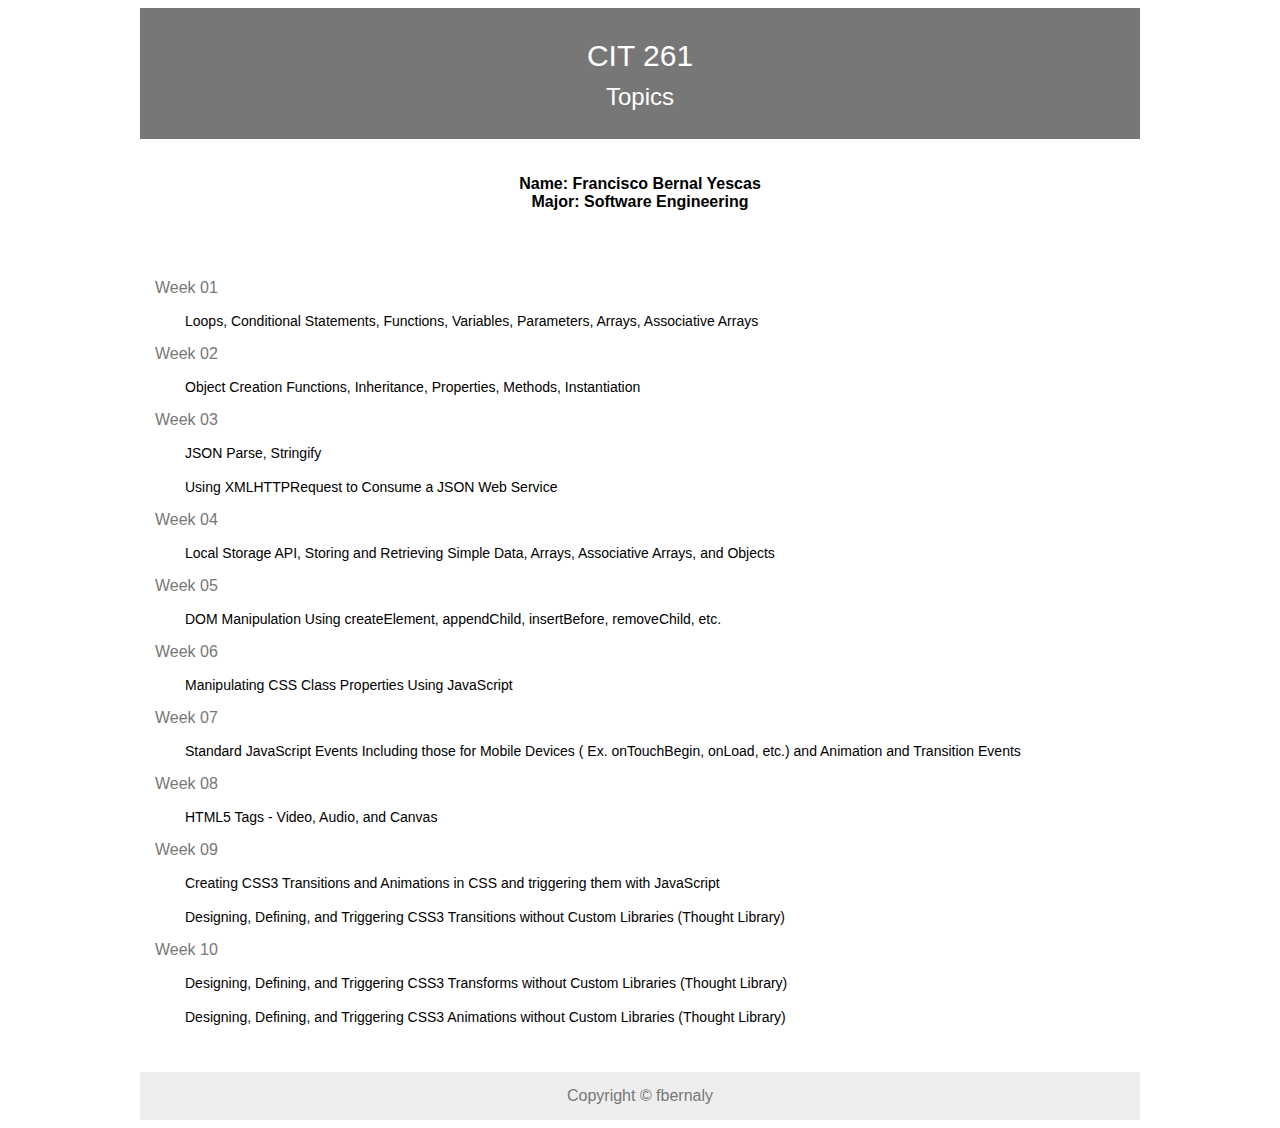
<file: index.html>
<!DOCTYPE html>
<html lang="en">

<head>
  <title>CIT 261 Topics</title>
  <meta charset="UTF-8">
  <meta name="description" content="CIT 261 Topics">
  <meta name="author" content="Francisco Bernal">
  <link rel="stylesheet" type="text/css" href="../css/style.css">
  <style>

  </style>
</head>

<body>

  <div class="container">
    <header class="header">
      <h1>CIT 261</h1>
      <h2>Topics</h2>
    </header>

    <h4>Name: Francisco Bernal Yescas<br/>Major: Software Engineering</h4>

    <ul style="text-align: left">
      <li><a href="./week01/index.html">Week 01</a>
        <p>Loops, Conditional Statements, Functions, Variables, Parameters, Arrays, Associative Arrays</p>
      </li>
      <li><a href="./week02/index.html">Week 02</a>
        <p>Object Creation Functions, Inheritance, Properties, Methods, Instantiation</p>
      </li>
      <li><a href="./week03/index.html">Week 03</a>
        <p>JSON Parse, Stringify</p>
        <p>Using XMLHTTPRequest to Consume a JSON Web Service</p>
      </li>
      <li><a href="./week04/index.html">Week 04</a>
        <p>Local Storage API, Storing and Retrieving Simple Data, Arrays, Associative Arrays, and Objects</p>
      </li>
      <li><a href="./week05/index.html">Week 05</a>
        <p>DOM Manipulation Using createElement, appendChild, insertBefore, removeChild, etc.</p>
      </li>
      <li><a href="./week06/index.html">Week 06</a>
        <p>Manipulating CSS Class Properties Using JavaScript</p>
      </li>
      <li><a href="./week07/index.html">Week 07</a>
        <p>Standard JavaScript Events Including those for Mobile Devices ( Ex. onTouchBegin, onLoad, etc.) and Animation and Transition Events</p>
      </li>
      <li><a href="./week08/index.html">Week 08</a>
        <p>HTML5 Tags - Video, Audio, and Canvas</p>
      </li>
      <li><a href="./week09/index.html">Week 09</a>
        <p>Creating CSS3 Transitions and Animations in CSS and triggering them with JavaScript</p>
        <p>Designing, Defining, and Triggering CSS3 Transitions without Custom Libraries (Thought Library)</p>
      </li>
      <li><a href="./week10/index.html">Week 10</a>
        <p>Designing, Defining, and Triggering CSS3 Transforms without Custom Libraries (Thought Library)</p>
        <p>Designing, Defining, and Triggering CSS3 Animations without Custom Libraries (Thought Library)</p>
      </li>
    </ul>

    <footer class="footer">Copyright &copy; fbernaly</footer>
  </div>
</body>

</html>
</file>
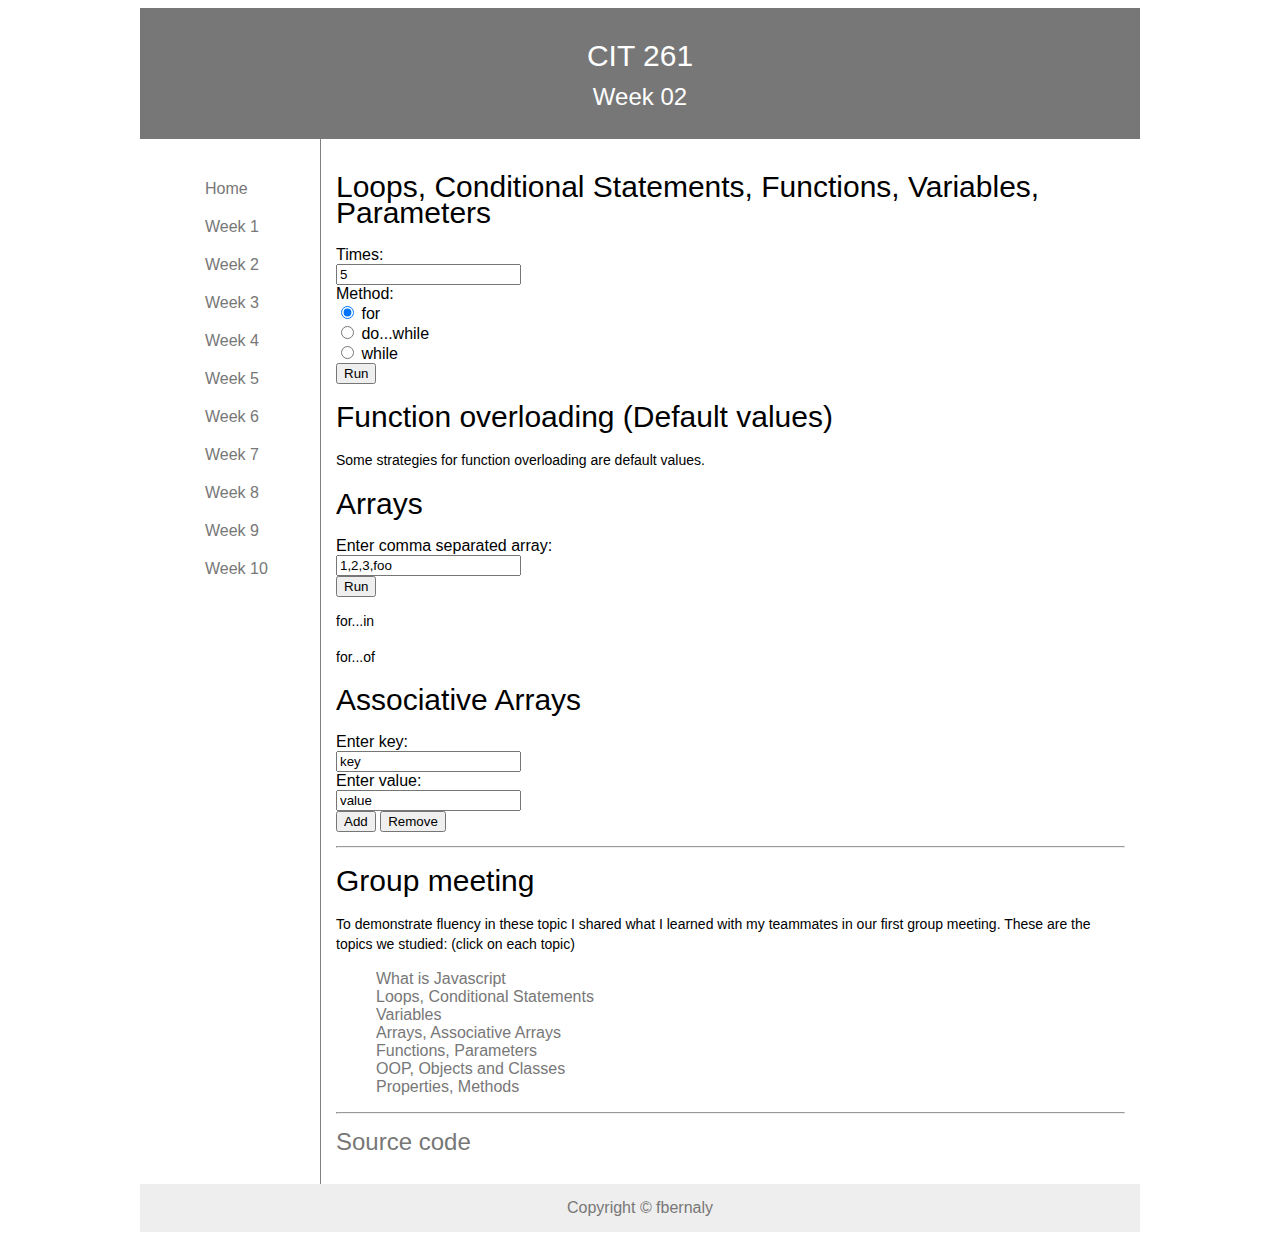
<file: week01/index.html>
<!DOCTYPE html>
<html>

<head>
  <title>Week 02</title>
  <meta charset="UTF-8">
  <meta name="description" content="CIT 261 Topics">
  <meta name="author" content="Francisco Bernal">
  <link rel="stylesheet" type="text/css" href="../css/style.css">
</head>

<body>
  <div class="container">
    <header class="header">
      <h1>CIT 261</h1>
      <h2>Week 02</h2>
    </header>

    <nav class="nav">
      <ul>
        <li><a href="../index.html">Home</a></li>
        <li><a href="../week01/index.html">Week 1</a></li>
        <li><a href="../week02/index.html">Week 2</a></li>
        <li><a href="../week03/index.html">Week 3</a></li>
        <li><a href="../week04/index.html">Week 4</a></li>
        <li><a href="../week05/index.html">Week 5</a></li>
        <li><a href="../week06/index.html">Week 6</a></li>
        <li><a href="../week07/index.html">Week 7</a></li>
        <li><a href="../week08/index.html">Week 8</a></li>
        <li><a href="../week09/index.html">Week 9</a></li>
        <li><a href="../week10/index.html">Week 10</a></li>
      </ul>
    </nav>

    <article class="article">
      <h1>Loops, Conditional Statements, Functions, Variables, Parameters</h1>

      <form id="loops">
        Times:<br>
        <input type="text" id="times" value="5">
        <br> Method:
        <br>
        <input type="radio" name="method" value="for" checked> for<br>
        <input type="radio" name="method" value="do-while"> do...while<br>
        <input type="radio" name="method" value="while"> while<br>
        <button type="button" onclick="createList()">Run</button>
      </form>

      <ul id="l1">
      </ul>

      <script>
        function getRadioValue() {
          var val;
          var radios = document.getElementsByName('method');
          for (var i = 0, len = radios.length; i < len; i++) {
            if (radios[i].checked) {
              val = radios[i].value;
              break;
            }
          }
          return val;
        }

        function createListNode(i, id) {
          var ul = document.getElementById(id);
          var node = document.createElement("LI");
          var textnode = document.createTextNode(i.toString());
          node.appendChild(textnode);
          ul.appendChild(node);
        }

        function forloop(times) {
          for (var i = 0; i < times; i++) {
            createListNode(i, "l1");
          }
        }

        function dowhileloop(times) {
          if (times <= 0) {
            return;
          }

          var i = 0;
          do {
            createListNode(i++, "l1");
          } while (i < times);
        }

        function whileloop(times) {
          var i = 0;
          while (i < times) {
            createListNode(i++, "l1");
          }
        }

        function createList() {
          var times = document.getElementById("times").value;
          var method = getRadioValue();
          var ul = document.getElementById("l1");
          ul.innerHTML = "";

          switch (method) {
            case "for":
              forloop(times);
              break;

            case "do-while":
              dowhileloop(times);
              break;

            case "while":
              whileloop(times);
              break;

            default:
              console.log('default');
          }
        }

      </script>

      <h1>Function overloading (Default values)</h1>

      <p>Some strategies for function overloading are default values.</p>

      <script>
        // default values
        function multiply(a, b = 1, c = 1) {
          return a * b * c;
        }

        console.log(multiply(5, 5, 5));
        console.log(multiply(5, 5));
        console.log(multiply(5));

      </script>

      <h1>Arrays</h1>

      <form>
        Enter comma separated array:<br>
        <input type="text" id="arr" value="1,2,3,foo">
        <br>
        <button type="button" onclick="traverseArray()">Run</button>
      </form>

      <p>for...in</p>
      <ul id="l2">
      </ul>
      <p>for...of</p>
      <ul id="l3">
      </ul>

      <script>
        function traverseArray() {
          var ul = document.getElementById("l2");
          ul.innerHTML = "";
          ul = document.getElementById("l3");
          ul.innerHTML = "";
          let arr = document.getElementById('arr').value.split(',');
          for (let i in arr) {
            createListNode(i, "l2"); // index
          }
          for (let i of arr) {
            createListNode(i, "l3"); // value
          }
        }

      </script>

      <h1>Associative Arrays</h1>

      <form>
        Enter key:<br>
        <input type="text" id="key" value="key">
        <br> Enter value:<br>
        <input type="text" id="value" value="value">
        <br>
        <button type="button" onclick="addKeyValuePair()">Add</button>
        <button type="button" onclick="removeKeyValuePair()">Remove</button>
      </form>

      <p id='p1'></p>

      <script>
        var obj = {};

        function addKeyValuePair() {
          var key = document.getElementById('key').value;
          var value = document.getElementById('value').value;
          obj[key] = value;
          document.getElementById('p1').innerHTML = JSON.stringify(obj);
        }

        function removeKeyValuePair() {
          var key = document.getElementById('key').value;
          delete obj[key];
          document.getElementById('p1').innerHTML = JSON.stringify(obj);
        }

      </script>

      <hr>
      <h1>Group meeting</h1>

      <p>To demonstrate fluency in these topic I shared what I learned with my teammates in our first group meeting. These are the topics we studied: (click on each topic)</p>

      <ul>
        <li><a href="https://youtu.be/EwsQArFMTIw?t=3m">What is Javascript</a></li>
        <li><a href="https://youtu.be/EwsQArFMTIw?t=4m55s">Loops, Conditional Statements</a></li>
        <li><a href="https://youtu.be/EwsQArFMTIw?t=12m30s">Variables</a></li>
        <li><a href="https://youtu.be/EwsQArFMTIw?t=13m30s">Arrays, Associative Arrays</a></li>
        <li><a href="https://youtu.be/EwsQArFMTIw?t=40m48s">Functions, Parameters</a></li>
        <li><a href="https://youtu.be/EwsQArFMTIw?t=44m40s">OOP, Objects and Classes</a></li>
        <li><a href="https://youtu.be/EwsQArFMTIw?t=45m35s">Properties, Methods</a></li>
        <li>
          <a href="https://youtu.be/EwsQArFMTIw?t=46m15s" Instantiation</a></li>
      </ul>

      <hr>
      <h2><a href="https://github.com/fbernaly/cit261-byui-fby/blob/master/week01/index.html">Source code</a></h2>
    </article>

    <footer class="footer">Copyright &copy; fbernaly</footer>

  </div>
</body>

</html>
</file>
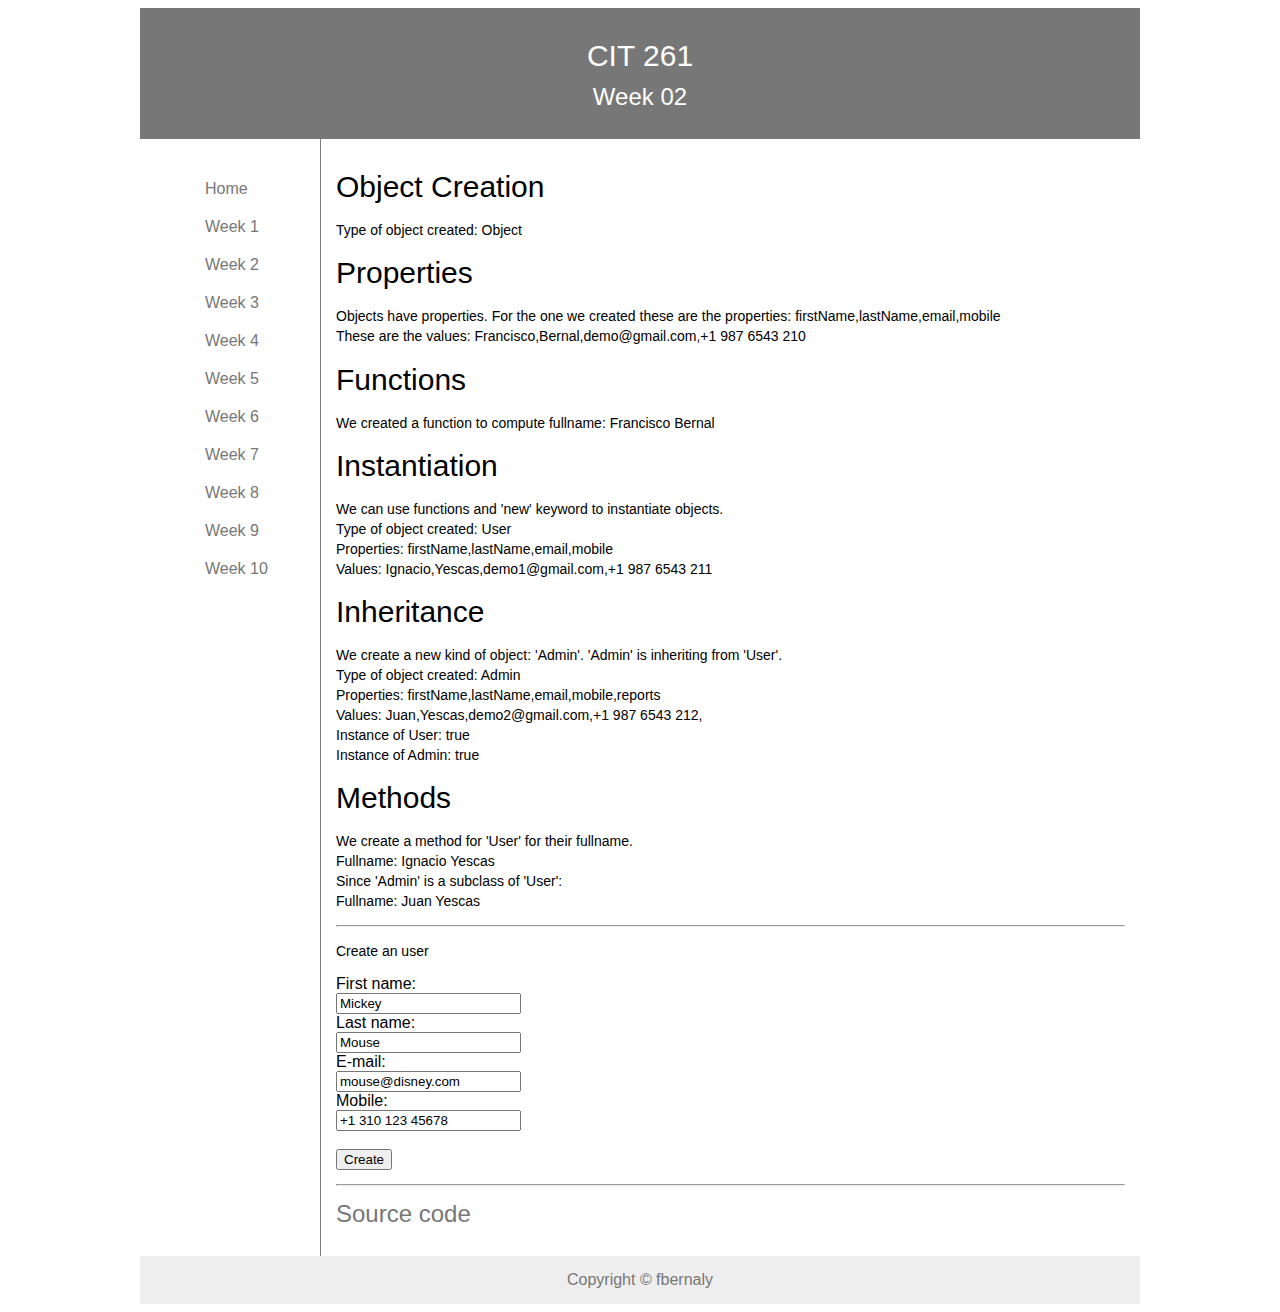
<file: week02/index.html>
<!DOCTYPE html>
<html>

<head>
  <title>Week 02</title>
  <meta charset="UTF-8">
  <meta name="description" content="CIT 261 Topics">
  <meta name="author" content="Francisco Bernal">
  <link rel="stylesheet" type="text/css" href="../css/style.css">
</head>

<body>
  <div class="container">
    <header class="header">
      <h1>CIT 261</h1>
      <h2>Week 02</h2>
    </header>

    <nav class="nav">
      <ul>
        <li><a href="../index.html">Home</a></li>
        <li><a href="../week01/index.html">Week 1</a></li>
        <li><a href="../week02/index.html">Week 2</a></li>
        <li><a href="../week03/index.html">Week 3</a></li>
        <li><a href="../week04/index.html">Week 4</a></li>
        <li><a href="../week05/index.html">Week 5</a></li>
        <li><a href="../week06/index.html">Week 6</a></li>
        <li><a href="../week07/index.html">Week 7</a></li>
        <li><a href="../week08/index.html">Week 8</a></li>
        <li><a href="../week09/index.html">Week 9</a></li>
        <li><a href="../week10/index.html">Week 10</a></li>
      </ul>
    </nav>

    <article class="article">
      <h1>Object Creation</h1>
      <p id="p1"></p>
      <script>
        var user = {
          firstName: "Francisco",
          lastName: "Bernal",
          email: "demo@gmail.com",
          mobile: "+1 987 6543 210"
        };

        var str = "Type of object created: " + user.constructor.name + "<br>";

        document.getElementById("p1").innerHTML = str;
      </script>

      <h1>Properties</h1>
      <p id="p2"></p>
      <script>
        str = "Objects have properties. For the one we created these are the properties: "
        str += Object.keys(user) + "<br>";
        str += "These are the values: " + Object.values(user);

        document.getElementById("p2").innerHTML = str;
      </script>

      <h1>Functions</h1>
      <p id="p3"></p>
      <script>
        function fullname(firstName, lastName) {
          return firstName + " " + lastName
        }

        str = "We created a function to compute fullname: " + fullname(user.firstName, user.lastName);

        document.getElementById("p3").innerHTML = str;
      </script>

      <h1>Instantiation</h1>
      <p id="p4"></p>
      <script>
        function User(firstName, lastName, email, mobile) {
          this.firstName = firstName;
          this.lastName = lastName;
          this.email = email;
          this.mobile = mobile;
        }

        var user2 = new User("Ignacio", "Yescas", "demo1@gmail.com", "+1 987 6543 211");
        str = "We can use functions and 'new' keyword to instantiate objects.<br>";
        str += "Type of object created: " + user2.constructor.name + "<br>";
        str += "Properties: " + Object.keys(user2) + "<br>";
        str += "Values: " + Object.values(user2);

        document.getElementById("p4").innerHTML = str;
      </script>

      <h1>Inheritance</h1>
      <p id="p5"></p>
      <script>
        function Admin(firstName, lastName, email, mobile) {
          User.call(this, firstName, lastName, email, mobile);
          this.reports = [];
        }

        Admin.prototype = Object.create(User.prototype);
        Admin.prototype.constructor = Admin;

        var admin = new Admin("Juan", "Yescas", "demo2@gmail.com", "+1 987 6543 212");
        str = "We create a new kind of object: 'Admin'. 'Admin' is inheriting from 'User'.<br>";
        str += "Type of object created: " + admin.constructor.name + "<br>";
        str += "Properties: " + Object.keys(admin) + "<br>";
        str += "Values: " + Object.values(admin) + "<br>";
        str += "Instance of User: " + (admin instanceof User) + "<br>";
        str += "Instance of Admin: " + (admin instanceof Admin) + "<br>";

        document.getElementById("p5").innerHTML = str;
      </script>

      <h1>Methods</h1>
      <p id="p6"></p>
      <script>
        User.prototype.fullName = function() {
          return this.firstName + " " + this.lastName;
        };

        str = "We create a method for 'User' for their fullname.<br>";
        str += "Fullname: " + user2.fullName() + "<br>";
        str += "Since 'Admin' is a subclass of 'User':<br>";
        str += "Fullname: " + admin.fullName() + "<br>";

        document.getElementById("p6").innerHTML = str;
      </script>

      <hr>
      <p>Create an user</p>
      <form >
        First name:<br>
        <input type="text" id="firstName" value="Mickey">
        <br> Last name:<br>
        <input type="text" id="lastName" value="Mouse">
        <br> E-mail:<br>
        <input type="text" id="email" value="mouse@disney.com">
        <br> Mobile:<br>
        <input type="text" id="mobile" value="+1 310 123 45678">
        <br><br>
        <button type="button" onclick="createUser()">Create</button>
      </form>
      <p id="p7"></p>
      <script>
        function createUser() {
          firstName = document.getElementById("firstName").value;
          lastName = document.getElementById("lastName").value;
          email = document.getElementById("email").value;
          mobile = document.getElementById("mobile").value;
          var user = new User(firstName, lastName, email, mobile);
          var str = "You created an object.<br>";
          str += "Type of object created: " + user.constructor.name + "<br>";
          str += JSON.stringify(user);
          document.getElementById("p7").innerHTML = str;
        }
      </script>

      <hr>
      <h2><a href="https://github.com/fbernaly/cit261-byui-fby/blob/master/week02/index.html">Source code</a></h2>
    </article>

    <footer class="footer">Copyright &copy; fbernaly</footer>

  </div>
</body>

</html>
</file>
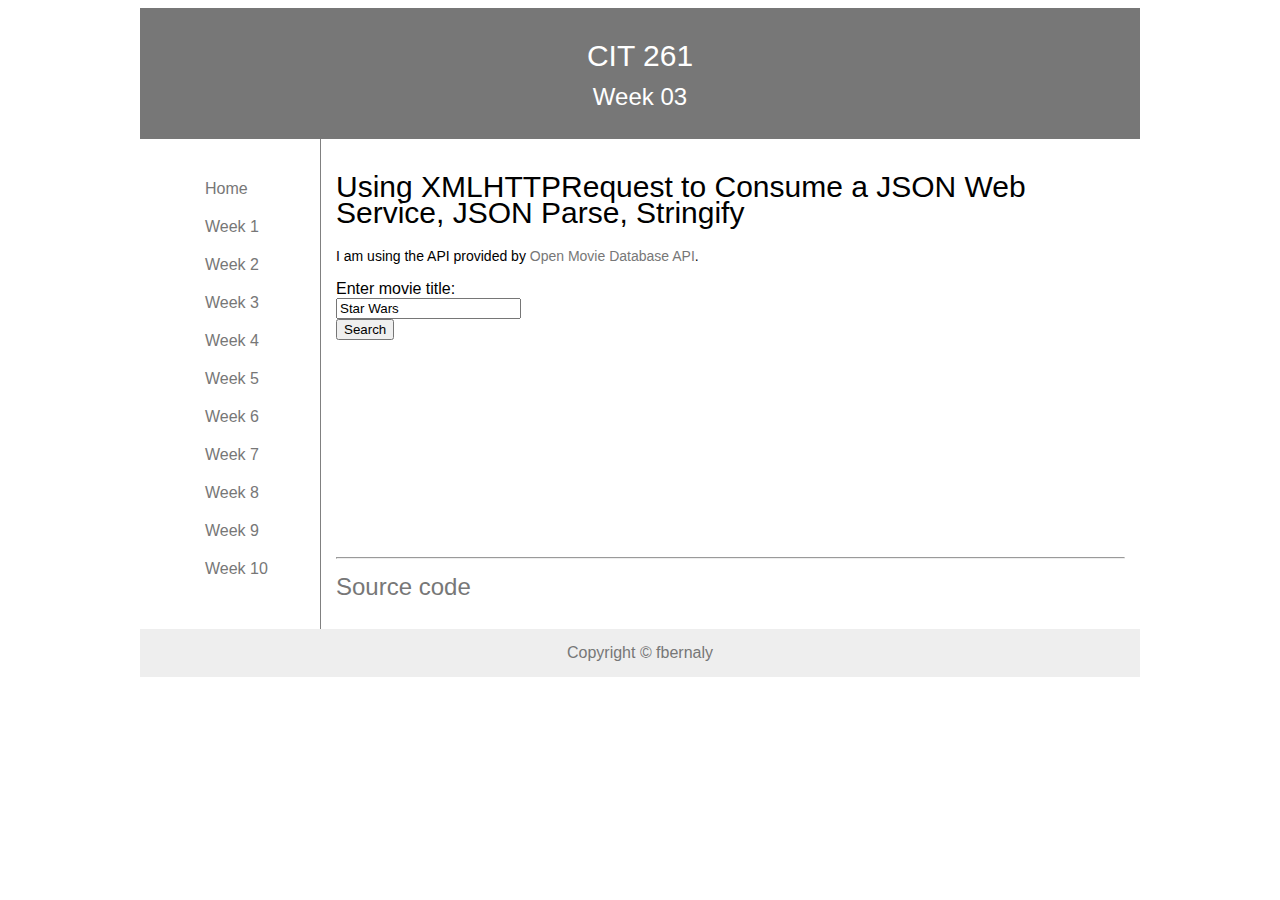
<file: week03/index.html>
<!DOCTYPE html>
<html>

<head>
  <title>Week 03</title>
  <meta charset="UTF-8">
  <meta name="description" content="CIT 261 Topics">
  <meta name="author" content="Francisco Bernal">
  <link rel="stylesheet" type="text/css" href="../css/style.css">
</head>

<body>
  <div class="container">
    <header class="header">
      <h1>CIT 261</h1>
      <h2>Week 03</h2>
    </header>

    <nav class="nav">
      <ul>
        <li><a href="../index.html">Home</a></li>
        <li><a href="../week01/index.html">Week 1</a></li>
        <li><a href="../week02/index.html">Week 2</a></li>
        <li><a href="../week03/index.html">Week 3</a></li>
        <li><a href="../week04/index.html">Week 4</a></li>
        <li><a href="../week05/index.html">Week 5</a></li>
        <li><a href="../week06/index.html">Week 6</a></li>
        <li><a href="../week07/index.html">Week 7</a></li>
        <li><a href="../week08/index.html">Week 8</a></li>
        <li><a href="../week09/index.html">Week 9</a></li>
        <li><a href="../week10/index.html">Week 10</a></li>
      </ul>
    </nav>

    <article class="article">
      <h1>Using XMLHTTPRequest to Consume a JSON Web Service, JSON Parse, Stringify</h1>

      <p>I am using the API provided by <a href="http://www.omdbapi.com/" target="_blank">Open Movie Database API</a>.</p>

      <form>
        Enter movie title:<br>
        <input type="text" id="title" value="Star Wars">
        <br>
        <button type="button" onclick="searchByTitle()">Search</button>
      </form>

      <h2 id="json_res01" style="visibility: hidden">JSON response</h2>
      <pre id="pre01">
      </pre>

      <h2 id="table_header" style="visibility: hidden">Table</h2>
      <table id="table" style="width:80%; visibility: hidden">
      </table>

      <h2 id="json_res02" style="visibility: hidden">Details (JSON response)</h2>
      <pre id="pre02">
      </pre>

      <script>
        function searchByTitle() {
          var title = document.getElementById('title').value;
          var xhttp = new XMLHttpRequest();
          xhttp.onreadystatechange = function() {
            if (this.readyState == 4 && this.status == 200) {
              var json = JSON.parse(xhttp.responseText);
              prettyPrintJSON(json);
              displayTable(json);
              document.getElementById("pre02").innerHTML = '';
              document.getElementById("json_res02").style.visibility = "hidden";
            }
          };
          xhttp.open("GET", "https://www.omdbapi.com/?apikey=byuidaho&s=" + title, true);
          xhttp.send();
        }

        function prettyPrintJSON(json) {
          document.getElementById("pre01").innerHTML = JSON.stringify(json, null, 2);
          document.getElementById("json_res01").style.visibility = "visible";
        }

        function displayTable(json) {
          var response = json["Response"];
          var table = document.getElementById("table");
          var header = document.getElementById("table_header");
          console.log(response);
          if (response == 'True') {
            table.style.visibility = "visible";
            header.style.visibility = "visible";
            table.innerHTML = '<tr><th>Title</th><th>Year</th><th>IMDB ID</th><th>Type</th><th>Poster</th></tr>';
            var movies = json['Search'];
            for (movie of movies) {
              addRow(movie);
            }
          } else {
            table.style.visibility = "hidden";
            header.style.visibility = "hidden";
          }
        }

        function addRow(movie) {
          var table = document.getElementById("table");
          var tr = document.createElement("TR");
          addColumn(tr, movie['Title']);
          addColumn(tr, movie['Year']);
          addLinkColumn(tr, movie['imdbID']);
          addColumn(tr, movie['Type']);
          addPosterColumn(tr, movie['imdbID']);
          table.appendChild(tr);
        }

        function addColumn(tr, text) {
          var td = document.createElement("TD");
          var textnode = document.createTextNode(text);
          td.appendChild(textnode);
          tr.appendChild(td);
        }

        function addLinkColumn(tr, id) {
          var td = document.createElement("TD");
          var a = document.createElement("a");
          a.href = "#";
          a.onclick = function() {
            getDetails(id);
            document.body.scrollTop = document.body.scrollHeight;
            return false;
          };
          var textnode = document.createTextNode(id);
          a.appendChild(textnode);
          var br = document.createElement("br");
          a.appendChild(br);
          textnode = document.createTextNode("(View Details)");
          a.appendChild(textnode);
          td.appendChild(a);
          tr.appendChild(td);
        }

        function addPosterColumn(tr, id) {
          var td = document.createElement("TD");
          tr.appendChild(td);

          var xhttp = new XMLHttpRequest();
          xhttp.open('GET', "https://img.omdbapi.com/?apikey=byuidaho&i=" + id, true);
          xhttp.responseType = 'blob';
          xhttp.onload = function(e) {
            if (this.status == 200) {
              var blob = this.response;
              var urlCreator = window.URL || window.webkitURL;
              var imageUrl = urlCreator.createObjectURL(blob);
              var img = document.createElement('img');
              img.src = imageUrl;
              td.appendChild(img);
            }
          };
          xhttp.send();
        }

        function getDetails(id) {
          var xhttp = new XMLHttpRequest();
          xhttp.onreadystatechange = function() {
            if (this.readyState == 4 && this.status == 200) {
              var json = JSON.parse(xhttp.responseText);
              displayDetails(json);
            }
          };
          xhttp.open("GET", "https://www.omdbapi.com/?apikey=byuidaho&i=" + id, true);
          xhttp.send();
        }

        function displayDetails(json) {
          document.getElementById("pre02").innerHTML = JSON.stringify(json, null, 2);
          document.getElementById("json_res02").style.visibility = "visible";
        }

      </script>

      <hr>
      <h2><a href="https://github.com/fbernaly/cit261-byui-fby/blob/master/week03/index.html">Source code</a></h2>
    </article>

    <footer class="footer">Copyright &copy; fbernaly</footer>

  </div>
</body>

</html>
</file>
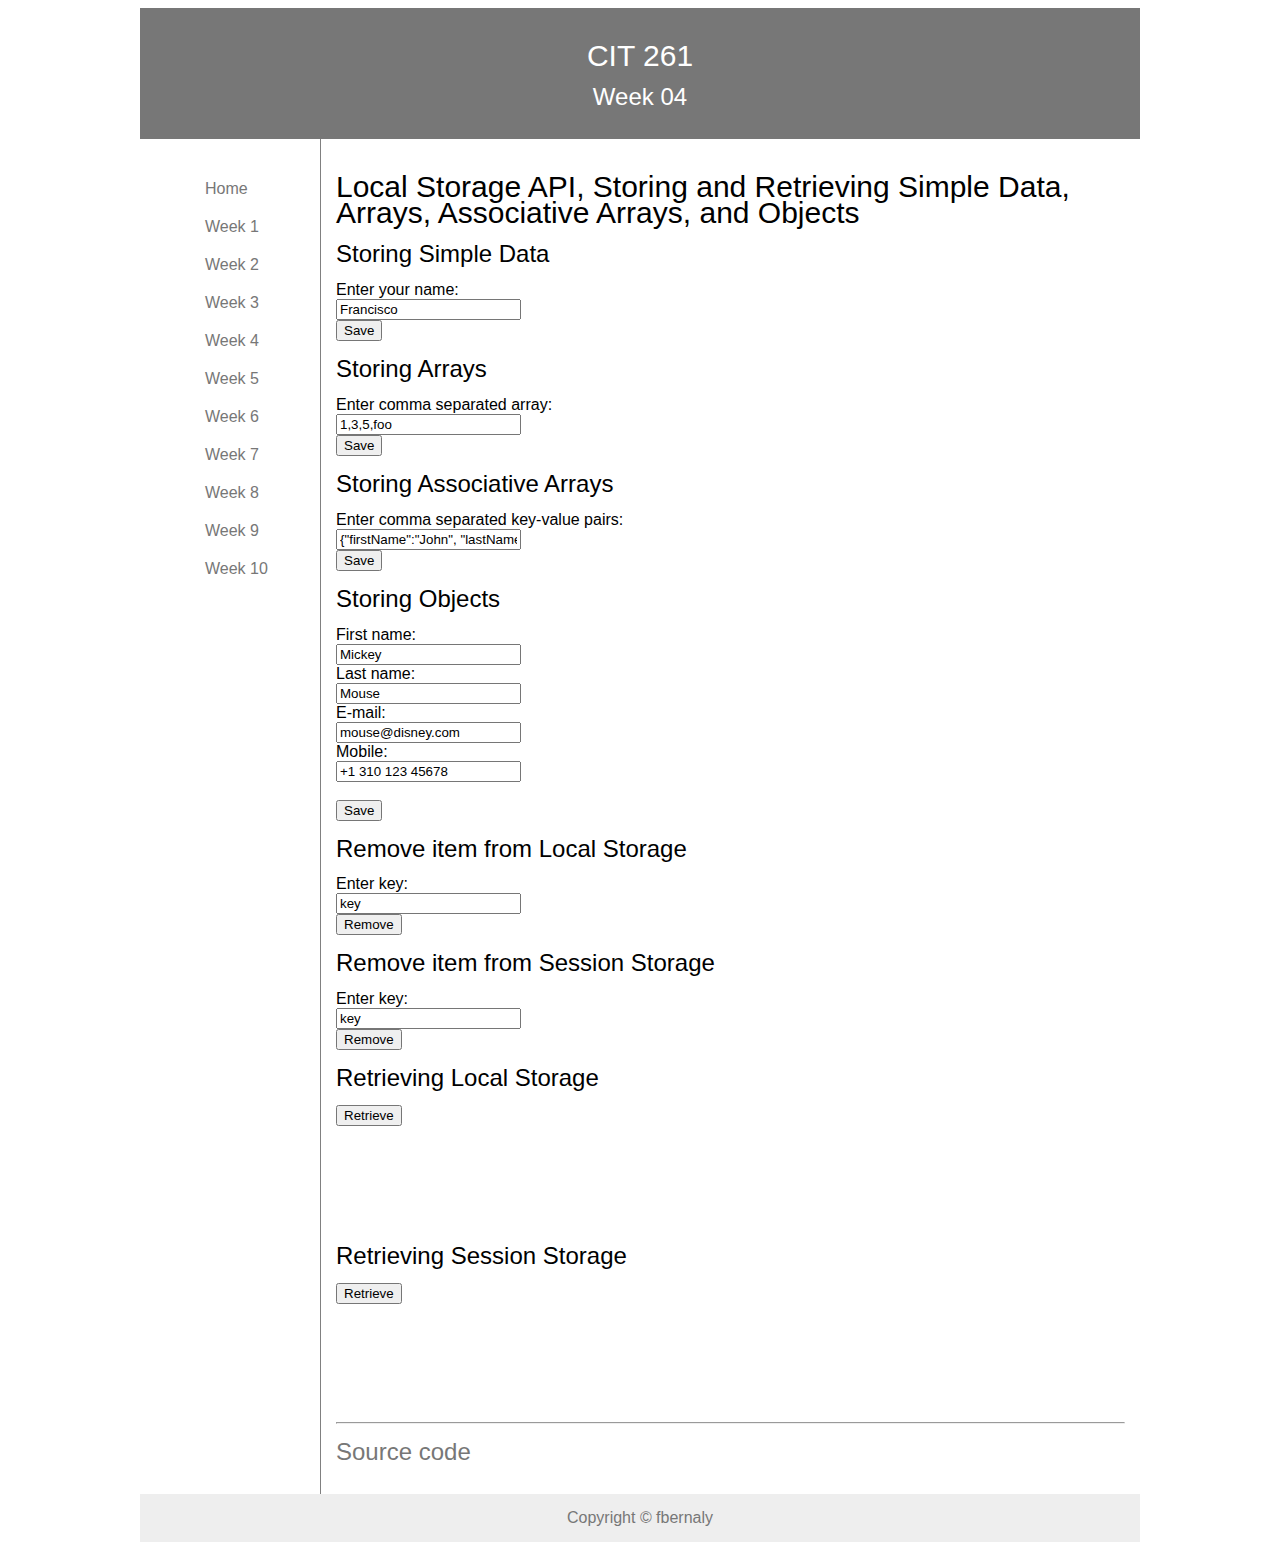
<file: week04/index.html>
<!DOCTYPE html>
<html>

<head>
  <title>Week 04</title>
  <meta charset="UTF-8">
  <meta name="description" content="CIT 261 Topics">
  <meta name="author" content="Francisco Bernal">
  <link rel="stylesheet" type="text/css" href="../css/style.css">
</head>

<body>
  <div class="container">
    <header class="header">
      <h1>CIT 261</h1>
      <h2>Week 04</h2>
    </header>

    <nav class="nav">
      <ul>
        <li><a href="../index.html">Home</a></li>
        <li><a href="../week01/index.html">Week 1</a></li>
        <li><a href="../week02/index.html">Week 2</a></li>
        <li><a href="../week03/index.html">Week 3</a></li>
        <li><a href="../week04/index.html">Week 4</a></li>
        <li><a href="../week05/index.html">Week 5</a></li>
        <li><a href="../week06/index.html">Week 6</a></li>
        <li><a href="../week07/index.html">Week 7</a></li>
        <li><a href="../week08/index.html">Week 8</a></li>
        <li><a href="../week09/index.html">Week 9</a></li>
        <li><a href="../week10/index.html">Week 10</a></li>
      </ul>
    </nav>

    <article class="article">
      <h1>Local Storage API, Storing and Retrieving Simple Data, Arrays, Associative Arrays, and Objects</h1>

      <h2>Storing Simple Data</h2>
      <form>
        Enter your name:<br>
        <input type="text" id="name" value="Francisco">
        <br>
        <button type="button" onclick="saveName()">Save</button>
      </form>

      <h2>Storing Arrays</h2>
      <form>
        Enter comma separated array:<br>
        <input type="text" id="arr" value="1,3,5,foo">
        <br>
        <button type="button" onclick="saveArray()">Save</button>
      </form>

      <h2>Storing Associative Arrays</h2>
      <form>
        Enter comma separated key-value pairs:<br>
        <input type="text" id="a_arr" value='{"firstName":"John", "lastName":"Doe", "age":46}'>
        <br>
        <button type="button" onclick="saveAssociativeArray()">Save</button>
      </form>

      <h2>Storing Objects</h2>
      <form>
        First name:<br>
        <input type="text" id="firstName" value="Mickey">
        <br> Last name:<br>
        <input type="text" id="lastName" value="Mouse">
        <br> E-mail:<br>
        <input type="text" id="email" value="mouse@disney.com">
        <br> Mobile:<br>
        <input type="text" id="mobile" value="+1 310 123 45678">
        <br><br>
        <button type="button" onclick="saveObject()">Save</button>
      </form>

      <h2>Remove item from Local Storage</h2>
      <form>
        Enter key:<br>
        <input type="text" id="lkey" value="key">
        <br>
        <button type="button" onclick="removeLocalStorageItem()">Remove</button>
      </form>

      <h2>Remove item from Session Storage</h2>
      <form>
        Enter key:<br>
        <input type="text" id="skey" value="key">
        <br>
        <button type="button" onclick="removeSessionStorageItem()">Remove</button>
      </form>

      <h2>Retrieving Local Storage</h2>
      <button type="button" onclick="retrieveLocalStorage()">Retrieve</button>
      <pre id="pre01">
      </pre>

      <pre id="pre01a">
      </pre>

      <pre id="pre01b">
      </pre>

      <h2>Retrieving Session Storage</h2>
      <button type="button" onclick="retrieveSessionStorage()">Retrieve</button>
      <pre id="pre02">
      </pre>

      <pre id="pre02a">
      </pre>

      <pre id="pre02b">
      </pre>

      <script>
        function save(key, value) {
          localStorage.setItem(key, value);
          sessionStorage.setItem(key, value);
        }

        function saveName() {
          var key = "name";
          var value = document.getElementById("name").value;
          save(key, value);
        }

        function saveArray() {
          var key = "arr";
          let value = document.getElementById('arr').value.split(',');
          save(key, value);
        }

        function saveAssociativeArray() {
          var key = "a_arr";
          let value = JSON.stringify(JSON.parse(document.getElementById('a_arr').value));
          save(key, value);
        }

        function saveObject() {
          firstName = document.getElementById("firstName").value;
          lastName = document.getElementById("lastName").value;
          email = document.getElementById("email").value;
          mobile = document.getElementById("mobile").value;
          var user = new User(firstName, lastName, email, mobile);
          var key = "obj";
          save(key, JSON.stringify(user));
        }

        function removeLocalStorageItem() {
          var key = document.getElementById("lkey").value;
          localStorage.removeItem(key);
        }

        function removeSessionStorageItem() {
          var key = document.getElementById("skey").value;
          sessionStorage.removeItem(key);
        }

        function retrieveLocalStorage() {
          // get all
          document.getElementById("pre01").innerHTML = JSON.stringify(localStorage, null, 2);

          // get assosiative array
          document.getElementById("pre01a").innerHTML = JSON.stringify(localStorage.getItem("a_arr"), null, 2);

          // get object
          document.getElementById("pre01a").innerHTML = JSON.stringify(localStorage.getItem("obj"), null, 2);
        }

        function retrieveSessionStorage() {
          // get all
          document.getElementById("pre02").innerHTML = JSON.stringify(sessionStorage, null, 2);

          // get assosiative array
          document.getElementById("pre02a").innerHTML = JSON.stringify(sessionStorage.getItem("a_arr"), null, 2);

          // get object
          document.getElementById("pre02a").innerHTML = JSON.stringify(sessionStorage.getItem("obj"), null, 2);
        }

        function User(firstName, lastName, email, mobile) {
          this.firstName = firstName;
          this.lastName = lastName;
          this.email = email;
          this.mobile = mobile;
        }

      </script>

      <hr>
      <h2><a href="https://github.com/fbernaly/cit261-byui-fby/blob/master/week04/index.html">Source code</a></h2>
    </article>

    <footer class="footer">Copyright &copy; fbernaly</footer>

  </div>
</body>

</html>
</file>
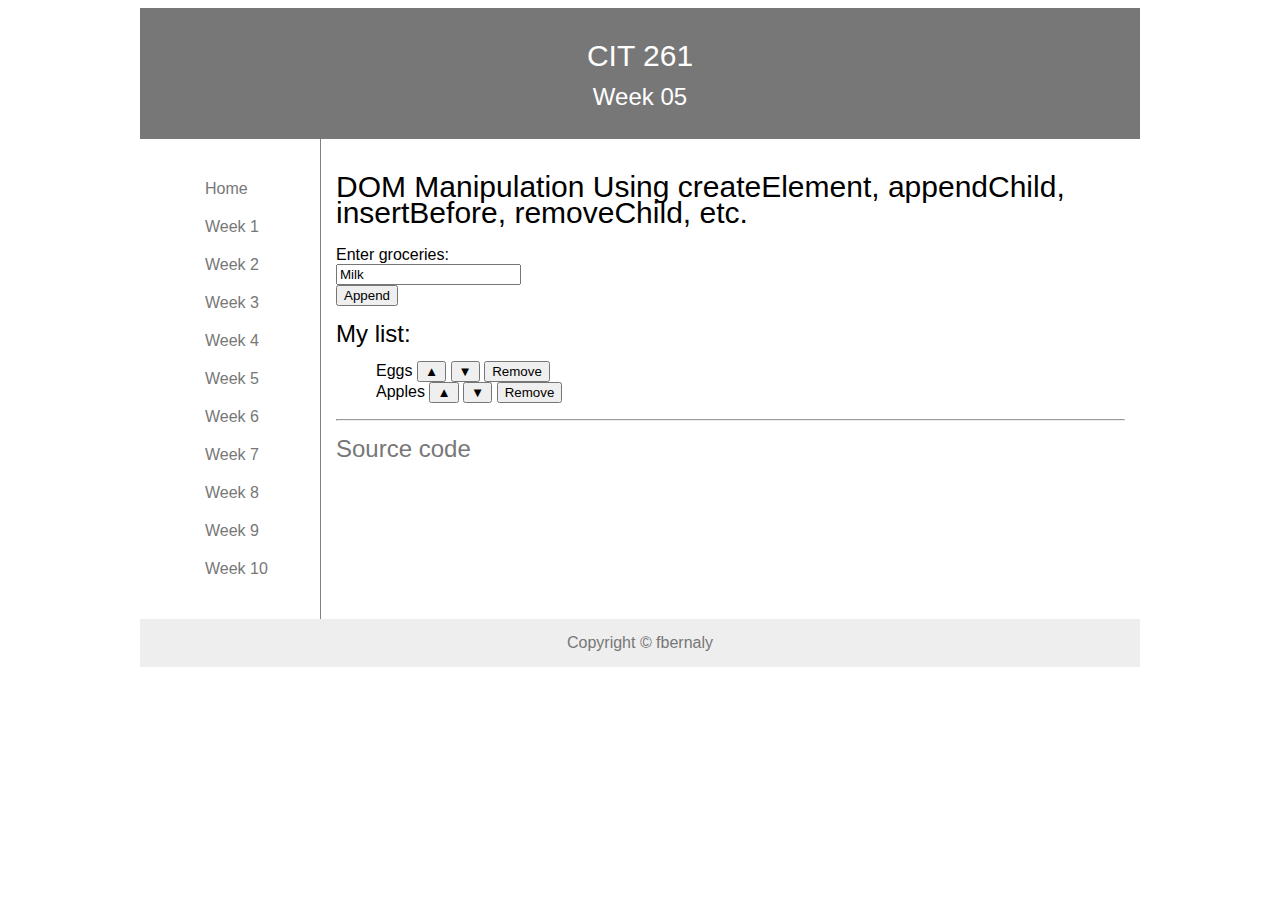
<file: week05/index.html>
<!DOCTYPE html>
<html>

<head>
  <title>Week 05</title>
  <meta charset="UTF-8">
  <meta name="description" content="CIT 261 Topics">
  <meta name="author" content="Francisco Bernal">
  <link rel="stylesheet" type="text/css" href="../css/style.css">
</head>

<body>
  <div class="container">
    <header class="header">
      <h1>CIT 261</h1>
      <h2>Week 05</h2>
    </header>

    <nav class="nav">
      <ul>
        <li><a href="../index.html">Home</a></li>
        <li><a href="../week01/index.html">Week 1</a></li>
        <li><a href="../week02/index.html">Week 2</a></li>
        <li><a href="../week03/index.html">Week 3</a></li>
        <li><a href="../week04/index.html">Week 4</a></li>
        <li><a href="../week05/index.html">Week 5</a></li>
        <li><a href="../week06/index.html">Week 6</a></li>
        <li><a href="../week07/index.html">Week 7</a></li>
        <li><a href="../week08/index.html">Week 8</a></li>
        <li><a href="../week09/index.html">Week 9</a></li>
        <li><a href="../week10/index.html">Week 10</a></li>
      </ul>
    </nav>

    <article class="article">
      <h1>DOM Manipulation Using createElement, appendChild, insertBefore, removeChild, etc.</h1>

      <form>
        Enter groceries:<br>
        <input type="text" id="grocery" value="Milk">
        <br>
        <button type="button" onclick="append()">Append</button>
      </form>

      <h2>My list:</h2>
      <ul id="list">
        <li>Eggs <button onclick="up(this.parentNode)">&#9650;</button>
          <button onclick="down(this.parentNode)">&#9660;</button>
          <button onclick="remove(this.parentNode)">Remove</button>
        </li>
        <li>Apples <button onclick="up(this.parentNode)">&#9650;</button>
          <button onclick="down(this.parentNode)">&#9660;</button>
          <button onclick="remove(this.parentNode)">Remove</button></li>
      </ul>
      
      <p id="p"></p>

      <script>
        function append() {
          var text = document.getElementById("grocery").value;
          createListNode(text);
          document.getElementById("p").innerHTML = text + " added.";
        }

        function remove(node) {
          document.getElementById("p").innerHTML = node.childNodes[0].nodeValue + " removed.";
          node.parentNode.removeChild(node);
        }

        function up(node) {
          var parent = node.parentNode;
          var i = Array.prototype.indexOf.call(parent.children, node);

          if (i == 0) {
            return;
          }

          var sibling = parent.children[i - 1];
          parent.insertBefore(node, sibling);
          
          document.getElementById("p").innerHTML = node.childNodes[0].nodeValue + " moved up.";
        }

        function down(node) {
          var parent = node.parentNode;
          var i = Array.prototype.indexOf.call(parent.children, node);
          var l = parent.children.length;

          if (i == (l - 1)) {
            return;
          }

          var sibling = parent.children[i + 1];
          parent.insertBefore(sibling, node);
          
          document.getElementById("p").innerHTML = node.childNodes[0].nodeValue + " moved down.";
        }

        function createListNode(text) {
          var ul = document.getElementById("list");
          var li = document.createElement("LI");
          var textnode = document.createTextNode(text + " ");
          li.appendChild(textnode);

          var button = document.createElement("button");
          button.onclick = function() {
            up(li);
          };
          textnode = document.createTextNode("\u25B2");
          button.appendChild(textnode);
          li.appendChild(button);

          button = document.createElement("button");
          button.onclick = function() {
            down(li);
          };
          textnode = document.createTextNode("\u25BC");
          button.appendChild(textnode);
          li.appendChild(button);

          button = document.createElement("button");
          button.onclick = function() {
            remove(li);
          };
          textnode = document.createTextNode("Remove");
          button.appendChild(textnode);
          li.appendChild(button);

          ul.appendChild(li);
        }

      </script>

      <hr>
      <h2><a href="https://github.com/fbernaly/cit261-byui-fby/blob/master/week05/index.html">Source code</a></h2>
    </article>

    <footer class="footer">Copyright &copy; fbernaly</footer>

  </div>
</body>

</html>
</file>
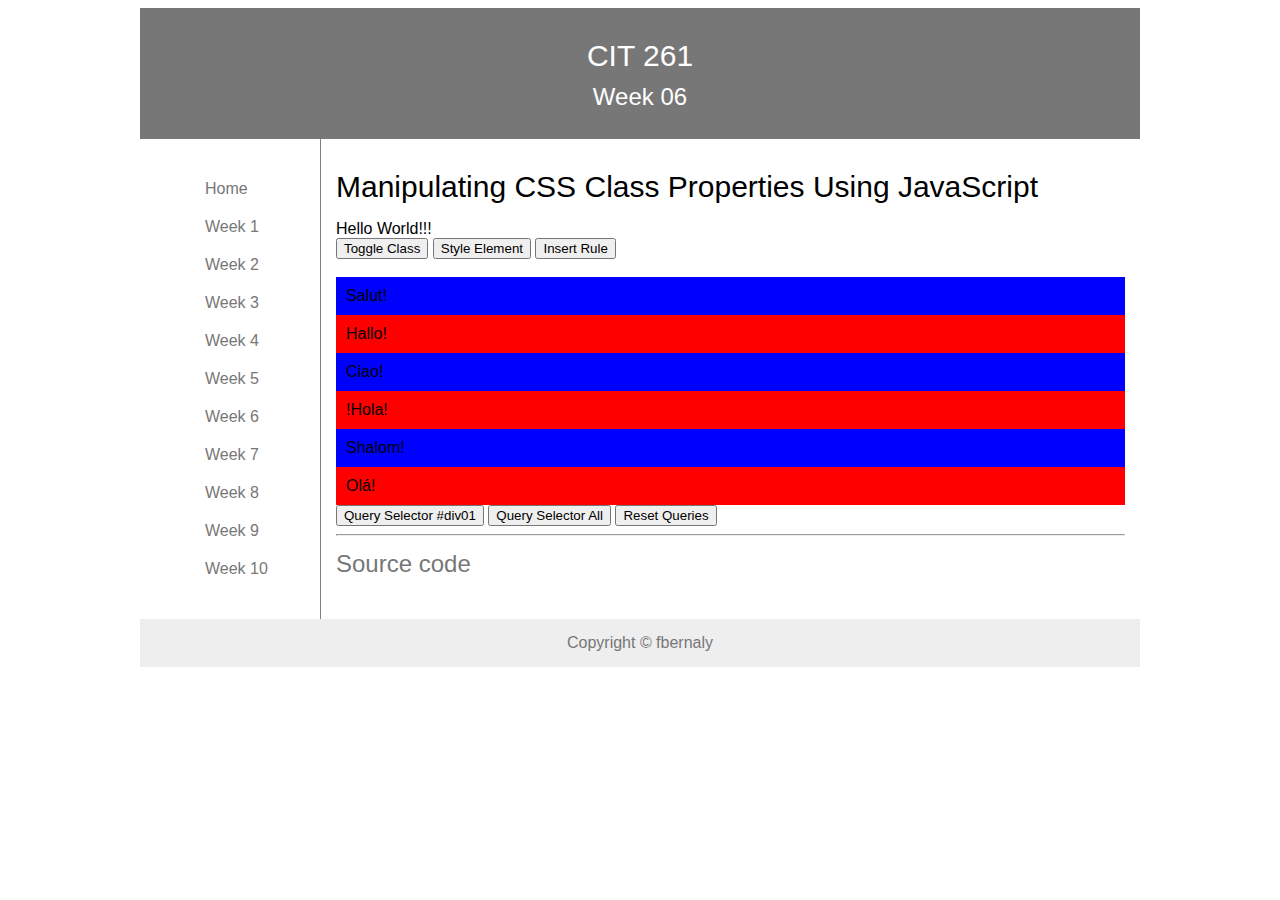
<file: week06/index.html>
<!DOCTYPE html>
<html>

<head>
  <title>Week 06</title>
  <meta charset="UTF-8">
  <meta name="description" content="CIT 261 Topics">
  <meta name="author" content="Francisco Bernal">
  <link rel="stylesheet" type="text/css" href="../css/style.css">
  <style>
    .blue {
      background: blue;
      padding: 10px;
    }
    
    .red {
      background: red;
      padding: 10px;
    }

  </style>
</head>

<body>
  <div class="container">
    <header class="header">
      <h1>CIT 261</h1>
      <h2>Week 06</h2>
    </header>

    <nav class="nav">
      <ul>
        <li><a href="../index.html">Home</a></li>
        <li><a href="../week01/index.html">Week 1</a></li>
        <li><a href="../week02/index.html">Week 2</a></li>
        <li><a href="../week03/index.html">Week 3</a></li>
        <li><a href="../week04/index.html">Week 4</a></li>
        <li><a href="../week05/index.html">Week 5</a></li>
        <li><a href="../week06/index.html">Week 6</a></li>
        <li><a href="../week07/index.html">Week 7</a></li>
        <li><a href="../week08/index.html">Week 8</a></li>
        <li><a href="../week09/index.html">Week 9</a></li>
        <li><a href="../week10/index.html">Week 10</a></li>
      </ul>
    </nav>

    <article class="article">
      <h1>Manipulating CSS Class Properties Using JavaScript</h1>

      <div id="d01">
        Hello World!!!
      </div>

      <button type="button" onclick="toggleClass()">Toggle Class</button>
      <button type="button" onclick="stylingElement()">Style Element</button>
      <button type="button" onclick="insertRule()">Insert Rule</button>

      <br>
      <br>

      <div class="blue" id="div01">
        Salut!
      </div>

      <div class="red" id="div02">
        Hallo!
      </div>

      <div class="blue" id="div03">
        Ciao!
      </div>

      <div class="red" id="div04">
        !Hola!
      </div>

      <div class="blue" id="div05">
        Shalom!
      </div>

      <div class="red" id="div06">
        Olá!
      </div>

      <button type="button" onclick="styleWithQuerySelector()">Query Selector #div01</button>
      <button type="button" onclick="styleWithQuerySelectorAll()">Query Selector All</button>
      <button type="button" onclick="resetQueries()">Reset Queries</button>

      <script>
        var element = document.getElementById("d01");

        function toggleClass() {
          element.style.background = "";

          if (element.className != "blue" && element.className != "red") {
            element.className = "red";
          }

          element.classList.toggle("blue");
          element.classList.toggle("red");
        }

        function stylingElement() {
          element.style.color = "#ffffff";
          element.style.marginTop = "30px";
          element.style.paddingBottom = "30px";
          element.style.background = "#ff00ee";
        }

        function insertRule() {
          var style = document.getElementsByTagName("style")[0];
          document.head.appendChild(style);
          var stylesheet = style.sheet;
          stylesheet.insertRule(".yellow { background: yellow; }", 0);
          element.style.background = "";
          element.style.color = "#000000";
          element.className = "yellow";
        }

        function styleWithQuerySelector() {
          var myElement = document.querySelector("#div01");
          myElement.style.backgroundColor = "#21b758";
        }

        function styleWithQuerySelectorAll() {
          var myElements = document.querySelectorAll(".red");
          for (var i = 0; i < myElements.length; i++) {
            myElements[i].style.opacity = 0.5;
          }
        }

        function resetQueries() {
          var myElement = document.querySelector("#div01");
          myElement.style.backgroundColor = "";

          var myElements = document.querySelectorAll(".red");
          for (var i = 0; i < myElements.length; i++) {
            myElements[i].style.opacity = 1;
          }
        }

      </script>

      <hr>
      <h2><a href="https://github.com/fbernaly/cit261-byui-fby/blob/master/week06/index.html">Source code</a></h2>
    </article>

    <footer class="footer">Copyright &copy; fbernaly</footer>

  </div>
</body>

</html>
</file>
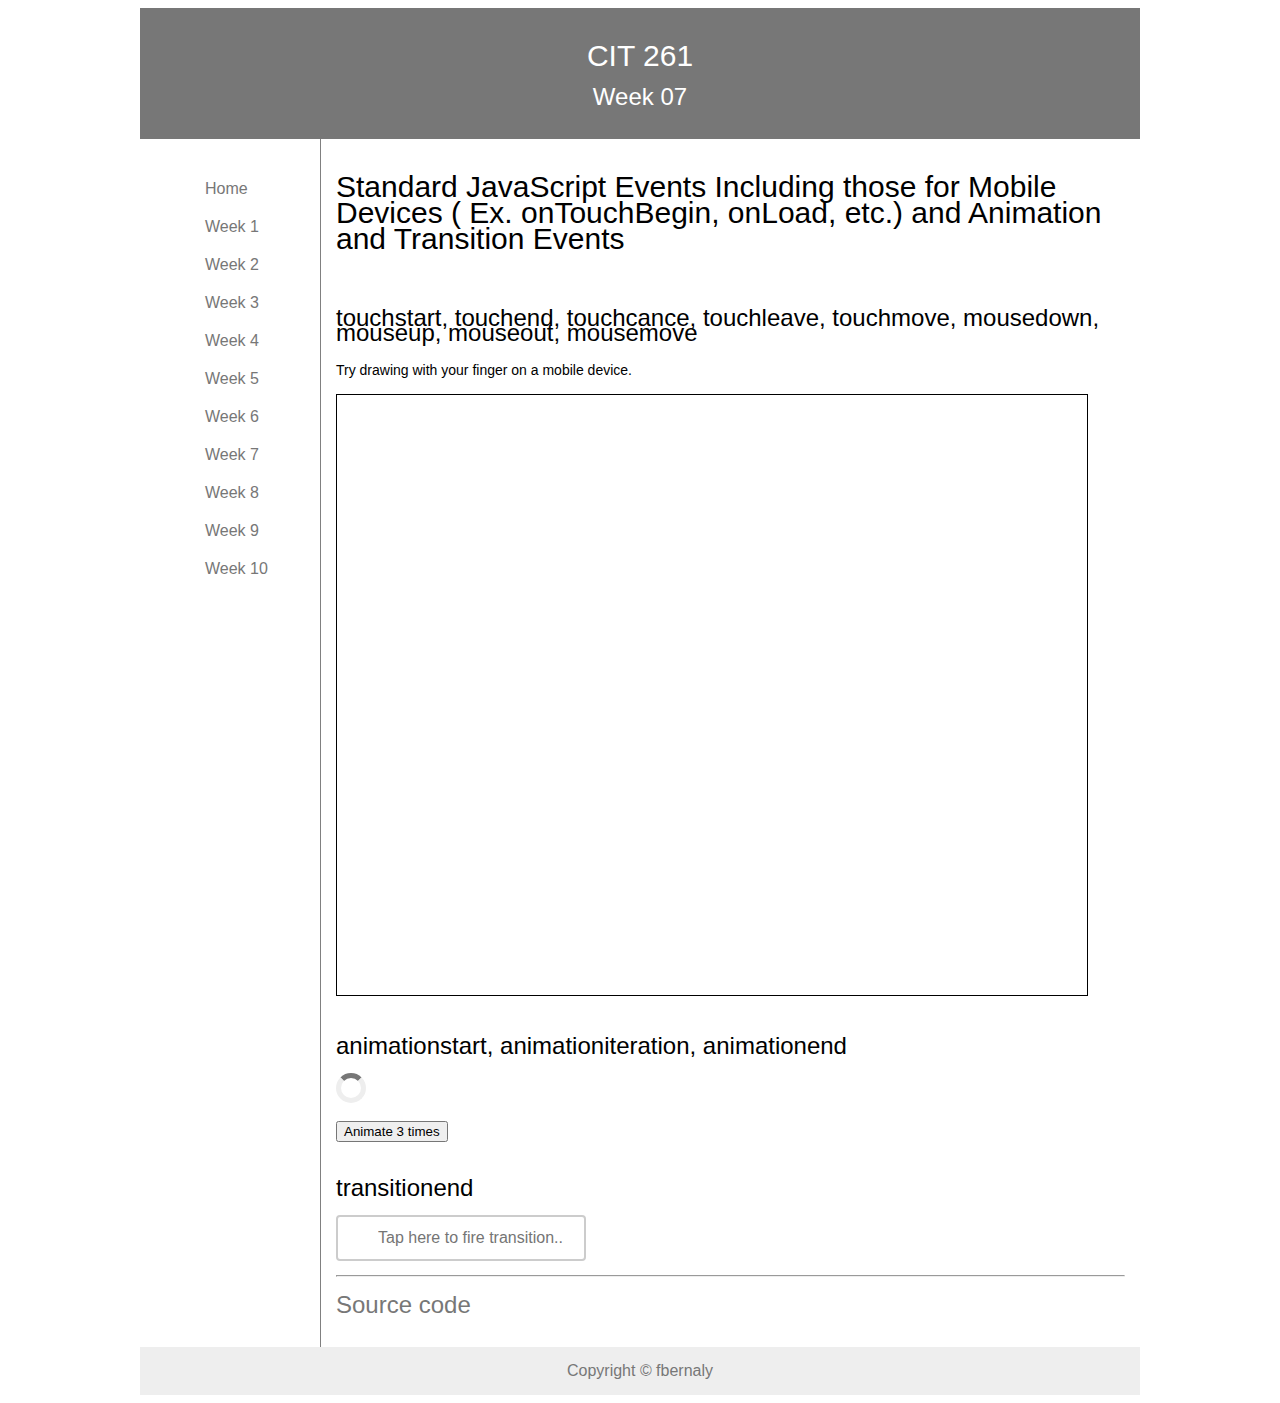
<file: week07/index.html>
<!DOCTYPE html>
<html>

<head>
  <title>Week 07</title>
  <meta charset="UTF-8">
  <meta name="description" content="CIT 261 Topics">
  <meta name="author" content="Francisco Bernal">
  <link rel="stylesheet" type="text/css" href="../css/style.css">

  <style type="text/css">
    #canvas {
      border: solid black 1px;
      margin: auto;
    }
    
    #loader {
      border: 5px solid #eee;
      border-radius: 50%;
      border-top: 5px solid #777;
      width: 20px;
      height: 20px;
    }
    
    @keyframes spin {
      0% {
        transform: rotate(0deg);
      }
      100% {
        transform: rotate(360deg);
      }
    }
    
    input[type=text]#expandable {
      width: 250px;
      box-sizing: border-box;
      border: 2px solid #ccc;
      border-radius: 4px;
      font-size: 16px;
      background-color: white;
      background-position: 10px 10px;
      background-repeat: no-repeat;
      padding: 12px 20px 12px 40px;
      transition: width 0.4s ease-in-out;
    }
    
    input[type=text]#expandable:focus {
      width: 80%;
    }

  </style>

  <script>
    var touch, mouse;
    var color = "#000000";
    var lineWidth = 2;

    function setupCanvas() {
      var canvas = document.getElementById("canvas");
      canvas.addEventListener("touchstart", touchDidStart, false);
      canvas.addEventListener("touchend", touchDidEnd, false);
      canvas.addEventListener("touchcancel", touchDidCancel, false);
      canvas.addEventListener("touchleave", touchDidEnd, false);
      canvas.addEventListener("touchmove", touchDidMove, false);
      canvas.addEventListener("mousedown", mouseDidDown, false);
      canvas.addEventListener("mouseup", mouseDidUp, false);
      canvas.addEventListener("mouseout", mouseDidUp, false);
      canvas.addEventListener("mousemove", mouseDidMove, false);
    }

    function mouseDidDown(e) {
      mouse = e;
      var x = mouse.clientX;
      var y = mouse.clientY;
      drawPoint(x,y);
    }

    function mouseDidUp(e) {
      mouse = null;
    }

    function mouseDidMove(e) {
      if (mouse == null)
        return;
      var x0 = mouse.clientX;
      var y0 = mouse.clientY;
      var x1 = e.clientX;
      var y1 = e.clientY;
      drawLine(x0, y0, x1, y1);
      mouse = e;
    }

    function touchDidStart(e) {
      e.preventDefault();
      var touches = e.changedTouches;
      drawPoint(touches[0].pageX, touches[0].pageY);
      touch = touches[0];
    }

    function touchDidMove(e) {
      e.preventDefault();
      var touches = e.changedTouches;
      drawLine(touch.pageX, touch.pageY, touches[0].pageX, touches[0].pageY);
      touch = touches[0];
    }

    function touchDidEnd(e) {
      e.preventDefault();
      var touches = e.changedTouches;
      drawLine(touch.pageX, touch.pageY, touches[0].pageX, touches[0].pageY);
      touch = touches[0];
    }

    function touchDidCancel(e) {
      e.preventDefault();
      var touches = evt.changedTouches;
    }

    function drawPoint(x, y) {
      var canvas = document.getElementById("canvas");
      var context = canvas.getContext("2d");
      var rect = canvas.getBoundingClientRect();
      context.fillStyle = color;
      context.fillRect(x - rect.left, y - rect.top, lineWidth, lineWidth);
    }

    function drawLine(x0, y0, x1, y1) {
      var canvas = document.getElementById("canvas");
      var context = canvas.getContext("2d");
      var rect = canvas.getBoundingClientRect();
      context.lineWidth = lineWidth;
      context.fillStyle = color;
      context.beginPath();
      context.moveTo(x0 - rect.left, y0 - rect.top);
      context.lineTo(x1 - rect.left, y1 - rect.top);
      context.closePath();
      context.stroke();
    }

    function setupLoader() {
      var loader = document.getElementById("loader");
      loader.addEventListener("animationstart", animationDidStart, false);
      loader.addEventListener("animationiteration", animationDidIterate, false);
      loader.addEventListener("animationend", animationDidEnd, false);
    }

    function startAnimation() {
      var loader = document.getElementById("loader");
      loader.style.animation = "spin 1s linear 3";
    }

    function animationDidStart() {
      var p = document.getElementById("p01");
      p.innerHTML = "Event: animationstart " + Date();
    }

    function animationDidIterate() {
      var p = document.getElementById("p01");
      p.innerHTML = "Event: animationiteration " + Date();
    }

    function animationDidEnd() {
      var p = document.getElementById("p01");
      p.innerHTML = "Event: animationend " + Date();

      var loader = document.getElementById("loader");
      loader.style.animation = "";
    }

    function setupExpandable() {
      var expandable = document.getElementById("expandable");
      expandable.addEventListener("transitionend", transitionDidEnd, false);
    }

    function transitionDidEnd() {
      var p = document.getElementById("p02");
      p.innerHTML = "Event: transitionend " + Date();
    }

    function setup() {
      setupCanvas();
      setupLoader();
      setupExpandable();
    }

  </script>
</head>

<body onload="setup();">

  <div class="container">

    <header class="header">
      <h1>CIT 261</h1>
      <h2>Week 07</h2>
    </header>

    <nav class="nav">
      <ul>
        <li><a href="../index.html">Home</a></li>
        <li><a href="../week01/index.html">Week 1</a></li>
        <li><a href="../week02/index.html">Week 2</a></li>
        <li><a href="../week03/index.html">Week 3</a></li>
        <li><a href="../week04/index.html">Week 4</a></li>
        <li><a href="../week05/index.html">Week 5</a></li>
        <li><a href="../week06/index.html">Week 6</a></li>
        <li><a href="../week07/index.html">Week 7</a></li>
        <li><a href="../week08/index.html">Week 8</a></li>
        <li><a href="../week09/index.html">Week 9</a></li>
        <li><a href="../week10/index.html">Week 10</a></li>
      </ul>
    </nav>

    <article class="article">
      <h1>Standard JavaScript Events Including those for Mobile Devices ( Ex. onTouchBegin, onLoad, etc.) and Animation and Transition Events</h1>

      <br>
      <h2>touchstart, touchend, touchcance, touchleave, touchmove, mousedown, mouseup, mouseout, mousemove</h2>
      <p>Try drawing with your finger on a mobile device.</p>
      <canvas id="canvas" width="750" height="600">
  </canvas>

      <br>
      <br>
      <h2>animationstart, animationiteration, animationend</h2>
      <p id="p01"></p>
      <div id="loader"></div>
      <br>
      <button type="button" onclick="startAnimation()">Animate 3 times</button>

      <br>
      <br>
      <h2>transitionend</h2>
      <input type="text" id="expandable" placeholder="Tap here to fire transition...">
      <p id="p02"></p>

      <hr>
      <h2><a href="https://github.com/fbernaly/cit261-byui-fby/blob/master/week07/index.html">Source code</a></h2>
    </article>

    <footer class="footer">Copyright &copy; fbernaly</footer>

  </div>
</body>

</html>
</file>
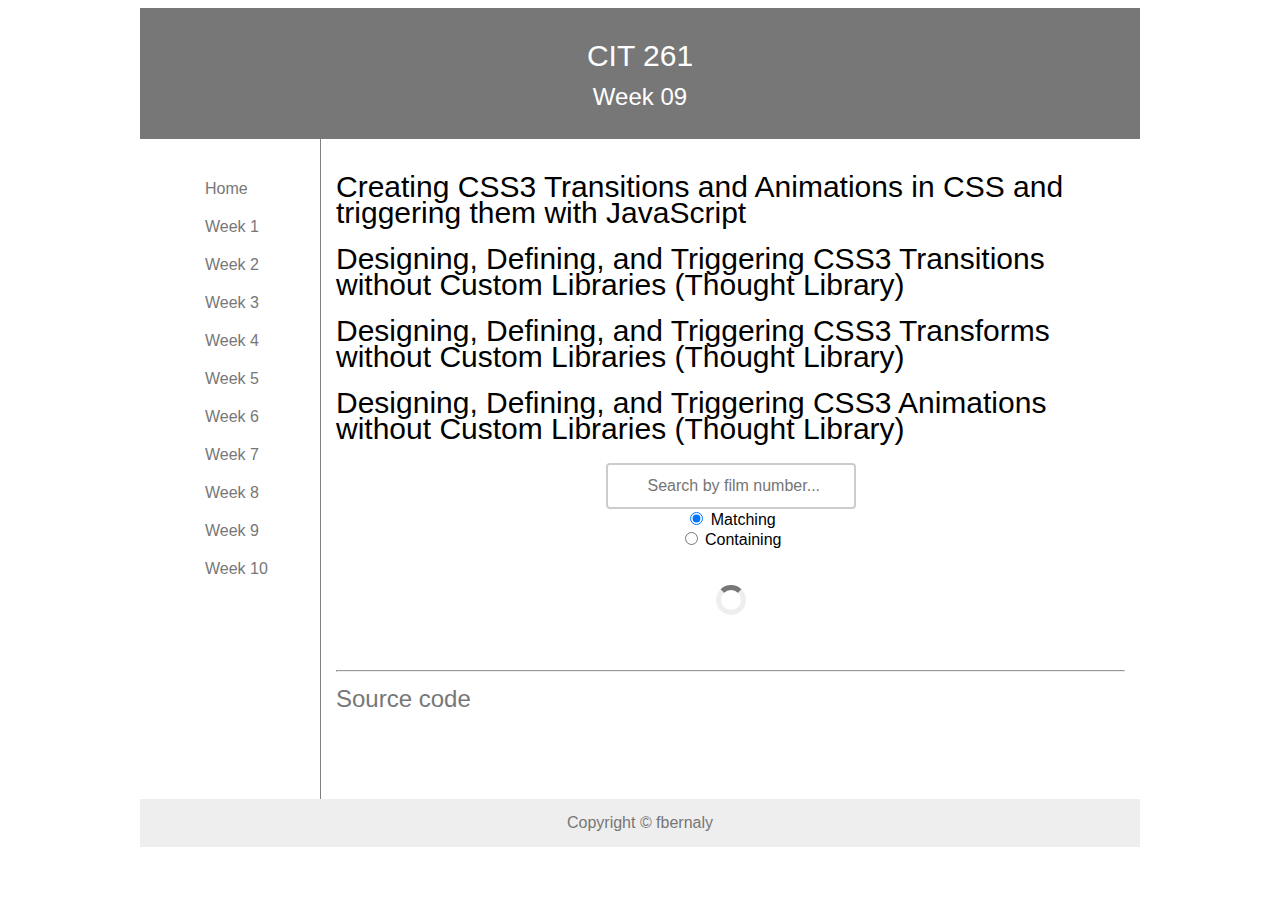
<file: week09/index.html>
<!DOCTYPE html>
<html>

<head>
  <title>Week 09</title>
  <meta charset="UTF-8">
  <meta name="description" content="CIT 261 Topics">
  <meta name="author" content="Francisco Bernal">
  <link rel="stylesheet" type="text/css" href="../css/style.css">

  <style>
    table {
      border-collapse: collapse;
      width: 100%;
      border: 1px solid #ddd;
      font-size: 18px;
      opacity: 0;
      transition: opacity 1s linear;
    }
    
    table th,
    table td {
      text-align: left;
      padding: 12px;
    }
    
    table tr {
      border-bottom: 1px solid #ddd;
    }
    
    table tr.tr_header,
    table tr.tr_header:hover {
      background-color: #777;
      color: white;
    }
    
    table tr:hover {
      background-color: #f1f1f1;
      color: black;
    }
    
    input[type=text].expandable {
      width: 250px;
      box-sizing: border-box;
      border: 2px solid #ccc;
      border-radius: 4px;
      font-size: 16px;
      background-color: white;
      background-position: 10px 10px;
      background-repeat: no-repeat;
      padding: 12px 20px 12px 40px;
      transition: width 0.4s ease-in-out;
    }
    
    input[type=text].expandable:focus {
      width: 80%;
    }
    
    .loader {
      border: 5px solid #eee;
      border-radius: 50%;
      border-top: 5px solid #777;
      width: 20px;
      height: 20px;
      animation: spin 1s linear infinite;
      opacity: 1;
      transition: opacity 1s linear;
    }
    
    @keyframes spin {
      0% {
        transform: rotate(0deg);
      }
      100% {
        transform: rotate(360deg);
      }
    }
    
    #toast {
      margin: auto 100px;
      background-color: #eee;
      color: black;
      border-radius: 5px;
      padding: 5px;
      box-shadow: 0 0 10px #777;
      transition: 0.5s ease-in-out;
      opacity: 0;
    }
  </style>

  <script>
    function lookup() {
      var filter, table, tr, matching, containing;
      filter = document.getElementById("film_number").value.toUpperCase();
      table = document.getElementById("films_table");
      tr = table.getElementsByTagName("tr");
      matching = document.getElementById("matching").checked;
      containing = document.getElementById("containing").checked;

      var hide = true

      for (var i = 0; i < tr.length; i++) {
        var td = tr[i].getElementsByTagName("td")[0];
        if (td) {
          if (filter == "" || (matching == true && td.innerHTML.toUpperCase() == filter) || (containing == true && td.innerHTML.toUpperCase().indexOf(filter) > -1)) {
            tr[i].style.display = "";
            hide = false
          } else {
            tr[i].style.display = "none";
          }
        }
      }

      table.style.opacity = hide ? 0 : 1;
      hide ? showNotFound() : hideNotFound();
    }

    function getFilms() {
      var xmlhttp = new XMLHttpRequest();
      xmlhttp.onreadystatechange = function() {
        console.log("kkk");
        if (xmlhttp.readyState == XMLHttpRequest.DONE) {
          if (xmlhttp.status == 200) {
            hideLoader();
            var json = JSON.parse(xmlhttp.responseText);
            setTimeout(function() {
              displayTable(json);
            }, 900);
          } else {
            alert('There was a problem with the request.');
          }
        }
      };
      xmlhttp.open('GET', 'https://tranquil-savannah-65857.herokuapp.com/api/films');
      xmlhttp.send();
    }

    function hideLoader() {
      var loader = document.getElementById("loader");
      loader.style.opacity = 0;
      setTimeout(function() {
        loader.parentNode.removeChild(loader);
      }, 1000);
    }

    function displayTable(json) {
      var success = json["success"];
      var table = document.getElementById("films_table");
      if (success == true) {
        var films = json['data'];
        if (films.length > 0) {
          table.style.visibility = "visible";
          table.style.opacity = 1;
        } else {
          table.style.visibility = "hidden";
          table.style.opacity = 0;
        }
        for (film of films) {
          addRow(film);
        }
      } else {
        table.style.visibility = "hidden";
      }
    }

    function addRow(film) {
      var table = document.getElementById("films_table");
      var tr = document.createElement("TR");
      addColumn(tr, film['film_number']);
      addColumn(tr, film['location']);
      addColumn(tr, film['created_at']);
      table.appendChild(tr);
    }

    function addColumn(tr, text) {
      var td = document.createElement("TD");
      var textnode = document.createTextNode(text);
      td.appendChild(textnode);
      tr.appendChild(td);
    }

    function showNotFound() {
      var toast = document.getElementById("toast")
      var film_number = document.getElementById("film_number").value.toUpperCase();
      p = document.getElementById("ptoast");
      p.innerHTML = "'" + film_number + "' not found :("
      toast.style.transform = "translate(0px, -140px)";
      toast.style.opacity = 1;
      setTimeout(function() {
        hideNotFound();
      }, 1500);
    }

    function hideNotFound() {
      var toast = document.getElementById("toast")
      toast.style.transform = "translate(0px, 140px)";
      toast.style.opacity = 0;
    }
  </script>

</head>

<body onload="getFilms()">

  <div class="container">
    <header class="header">
      <h1>CIT 261</h1>
      <h2>Week 09</h2>
    </header>

    <nav class="nav">
      <ul>
        <li><a href="../index.html">Home</a></li>
        <li><a href="../week01/index.html">Week 1</a></li>
        <li><a href="../week02/index.html">Week 2</a></li>
        <li><a href="../week03/index.html">Week 3</a></li>
        <li><a href="../week04/index.html">Week 4</a></li>
        <li><a href="../week05/index.html">Week 5</a></li>
        <li><a href="../week06/index.html">Week 6</a></li>
        <li><a href="../week07/index.html">Week 7</a></li>
        <li><a href="../week08/index.html">Week 8</a></li>
        <li><a href="../week09/index.html">Week 9</a></li>
        <li><a href="../week10/index.html">Week 10</a></li>
      </ul>
    </nav>

    <article class="article">
      <h1>Creating CSS3 Transitions and Animations in CSS and triggering them with JavaScript</h1>
      <h1>Designing, Defining, and Triggering CSS3 Transitions without Custom Libraries (Thought Library)</h1>
      <h1>Designing, Defining, and Triggering CSS3 Transforms without Custom Libraries (Thought Library)</h1>
      <h1>Designing, Defining, and Triggering CSS3 Animations without Custom Libraries (Thought Library)</h1>

      <center>

        <p></p>

        <input type="text" class="expandable" id="film_number" name="number" onkeyup="lookup()" placeholder="Search by film number...">
        <br>

        <input type="radio" name="method" onchange="lookup()" id="matching" checked> Matching<br>
        <input type="radio" name="method" onchange="lookup()" id="containing"> Containing<br>
        <br>
        <br>

        <div id="loader" class="loader"></div>

        <table id="films_table" style="visibility: hidden">
          <tr class="tr_header">
            <th>Film</th>
            <th>Location</th>
            <th>Created at</th>
          </tr>
        </table>

      </center>

      <hr>
      <h2><a href="https://github.com/fbernaly/cit261-byui-fby/blob/master/week09/index.html">Source code</a></h2>

      <center id="toast">
        <p id="ptoast">Not Found</p>
      </center>

    </article>

    <footer class="footer">Copyright &copy; fbernaly</footer>

  </div>
</body>

</html>
</file>
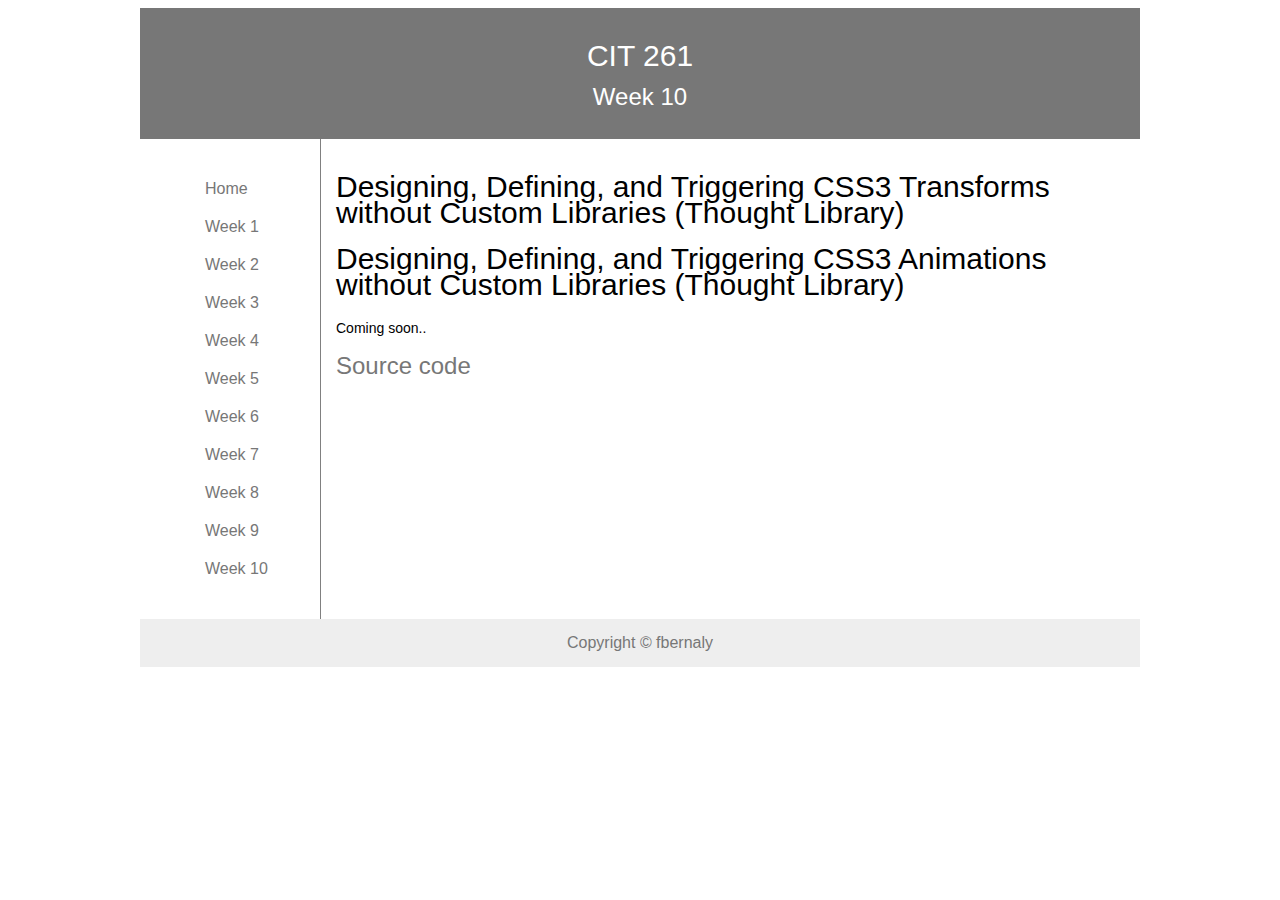
<file: week10/index.html>
<!DOCTYPE html>
<html>
<head>
  <title>Week 10</title>
  <meta charset="UTF-8">
  <meta name="description" content="CIT 261 Topics">
  <meta name="author" content="Francisco Bernal">
  <link rel="stylesheet" type="text/css" href="../css/style.css">
</head>

<body>
  <div class="container">
    <header class="header">
      <h1>CIT 261</h1>
      <h2>Week 10</h2>
    </header>

    <nav class="nav">
      <ul>
        <li><a href="../index.html">Home</a></li>
        <li><a href="../week01/index.html">Week 1</a></li>
        <li><a href="../week02/index.html">Week 2</a></li>
        <li><a href="../week03/index.html">Week 3</a></li>
        <li><a href="../week04/index.html">Week 4</a></li>
        <li><a href="../week05/index.html">Week 5</a></li>
        <li><a href="../week06/index.html">Week 6</a></li>
        <li><a href="../week07/index.html">Week 7</a></li>
        <li><a href="../week08/index.html">Week 8</a></li>
        <li><a href="../week09/index.html">Week 9</a></li>
        <li><a href="../week10/index.html">Week 10</a></li>
      </ul>
    </nav>

    <article class="article">
      <h1>Designing, Defining, and Triggering CSS3 Transforms without Custom Libraries (Thought Library)</h1>
      <h1>Designing, Defining, and Triggering CSS3 Animations without Custom Libraries (Thought Library)</h1>
      <p>Coming soon..</p>
      <h2><a href="https://github.com/fbernaly/cit261-byui-fby/tree/master/week10">Source code</a></h2>
    </article>

    <footer class="footer">Copyright &copy; fbernaly</footer>

  </div>
</body>
</html>
</file>
<file: css/style.css>
* {
  font-family: Optima, Segoe, 'Segoe UI', Candara, Calibri, Arial, sans-serif;
}

.container {
  display: flex;
  flex-flow: row wrap;
  text-align: center;
  max-width: 1000px;
  margin: 0 auto;
}

.container>* {
  padding: 15px;
  flex: 1 100%;
}

.header {
  background: #777;
  color: white;
}

ul {
  list-style-type: none;
  width: 80%;
}

li p {
  padding-left: 30px;
}

.nav li {
  padding: 10px;
  background: #eee;
}

a {
  text-decoration: none;
  color: #777;
  transition: font-size 0.5s;
}

a:hover {
  color: black;
  font-size: 20px;
}

.nav li:hover,
.nav li:hover a {
  background: #777;
  color: white;
}

.article {
  text-align: left;
}

.footer {
  background: #eee;
  color: #777;
}

@media all and (min-width: 600px) {
  .nav {
    text-align: left;
    flex: 1 auto;
    order: 1;
    max-width: 150px;
    background: white;
  }
  .nav li {
    background: white;
  }
  .nav li:hover,
  .nav li:hover a {
    background: white;
    color: black;
  }
  .article {
    flex: 5 0px;
    order: 2;
    border-left: 1px solid gray;
  }
  .footer {
    order: 3;
  }
}

h1 {
  font-size: 30px;
  font-style: normal;
  font-variant: normal;
  font-weight: 500;
  line-height: 26px;
}

h2 {
  font-size: 24px;
  font-style: normal;
  font-variant: normal;
  font-weight: 500;
  line-height: 15px;
}

h3 {
  font-size: 14px;
  font-style: normal;
  font-variant: normal;
  font-weight: 500;
  line-height: 15px;
}

p {
  font-size: 14px;
  font-style: normal;
  font-variant: normal;
  font-weight: 400;
  line-height: 20px;
}
</file>
